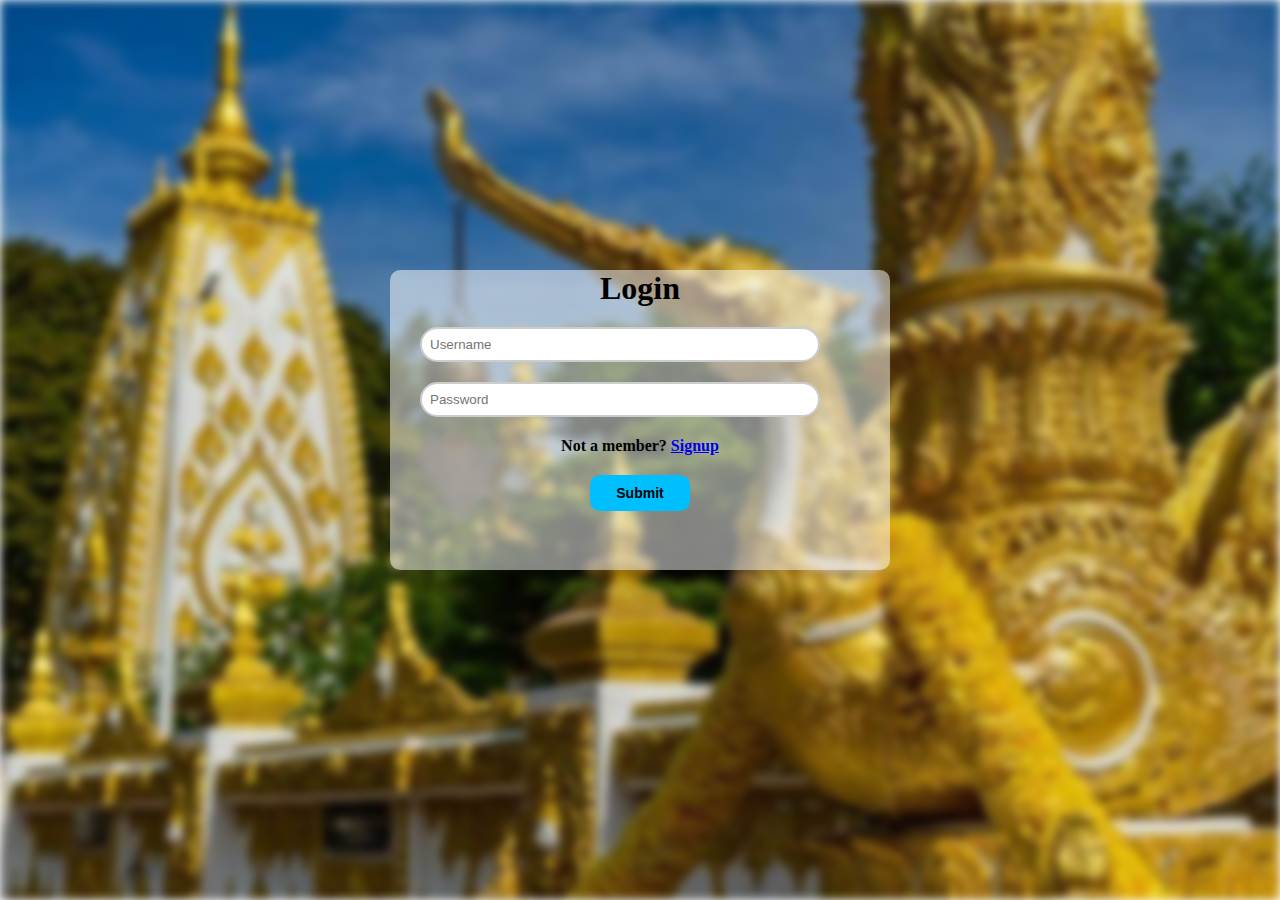
<file: login.html>
<!DOCTYPE html>
<head>
    <meta charset="UTF-8">
    <title>สถานที่ท่องเที่ยวในอุบลราชธานี</title>
    <link href="css/default.css" rel="stylesheet">
    <link href="css/style.css" rel="stylesheet">
</head>
<body>
    <header></header>
    <div class="box">
    <h1>Login</h1>
    <form action="index.html">
        <input type="text" placeholder="Username">
        <input type="text" placeholder="Password">
        <p>Not a member? <a href="signup.html">Signup</a></p>
        <input type="submit">
     </form>
    </div>
</body>
</file>
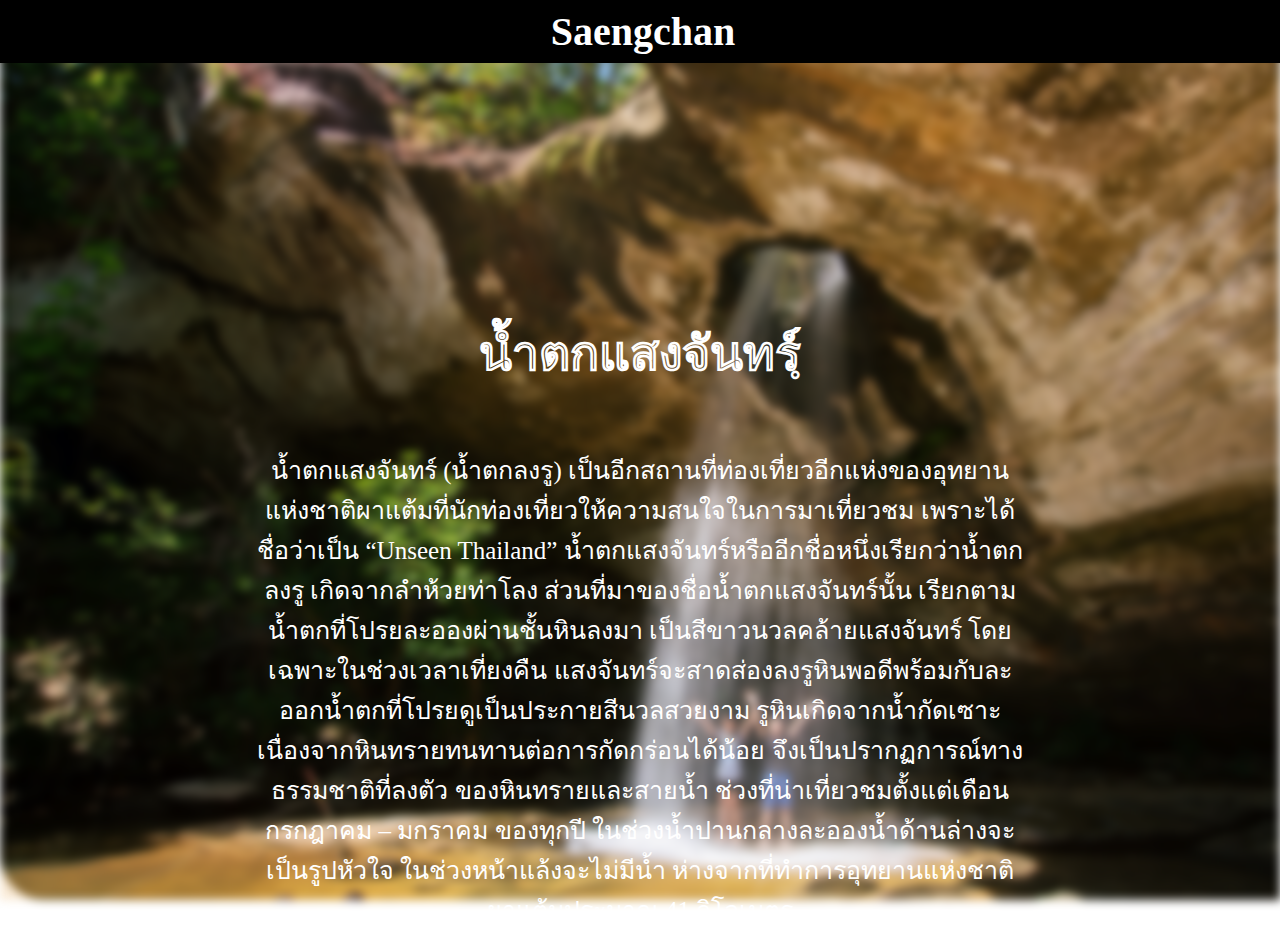
<file: Saengchan.html>
<!DOCTYPE html>
<head>
    <meta charset="UTF-8">
    <title>สถานที่ท่องเที่ยวอุบลราชธานี</title>
    <link href="css/default.css" rel="stylesheet">
    <link href="css/Saengchan.css" rel="stylesheet">
</head>
<body>
    <header></header>
    <nav>
        <div class="navbar">
            <h1>Saengchan</h1>
        </div>
    </nav>
    <h1 class="title">น้ำตกแสงจันทรฺ์</h1>
    <p class="sub">น้ำตกแสงจันทร์ (น้ำตกลงรู) เป็นอีกสถานที่ท่องเที่ยวอีกแห่งของอุทยานแห่งชาติผาแต้มที่นักท่องเที่ยวให้ความสนใจในการมาเที่ยวชม เพราะได้ชื่อว่าเป็น “Unseen Thailand” น้ำตกแสงจันทร์หรืออีกชื่อหนึ่งเรียกว่าน้ำตกลงรู เกิดจากลำห้วยท่าโลง ส่วนที่มาของชื่อน้ำตกแสงจันทร์นั้น เรียกตามน้ำตกที่โปรยละอองผ่านชั้นหินลงมา เป็นสีขาวนวลคล้ายแสงจันทร์ โดยเฉพาะในช่วงเวลาเที่ยงคืน แสงจันทร์จะสาดส่องลงรูหินพอดีพร้อมกับละออกน้ำตกที่โปรยดูเป็นประกายสีนวลสวยงาม รูหินเกิดจากน้ำกัดเซาะ เนื่องจากหินทรายทนทานต่อการกัดกร่อนได้น้อย จึงเป็นปรากฏการณ์ทางธรรมชาติที่ลงตัว ของหินทรายและสายน้ำ ช่วงที่น่าเที่ยวชมตั้งแต่เดือน กรกฎาคม – มกราคม ของทุกปี ในช่วงน้ำปานกลางละอองน้ำด้านล่างจะเป็นรูปหัวใจ ในช่วงหน้าแล้งจะไม่มีน้ำ ห่างจากที่ทำการอุทยานแห่งชาติผาแต้มประมาณ 41 กิโลเมตร</p>
</body>
</file>
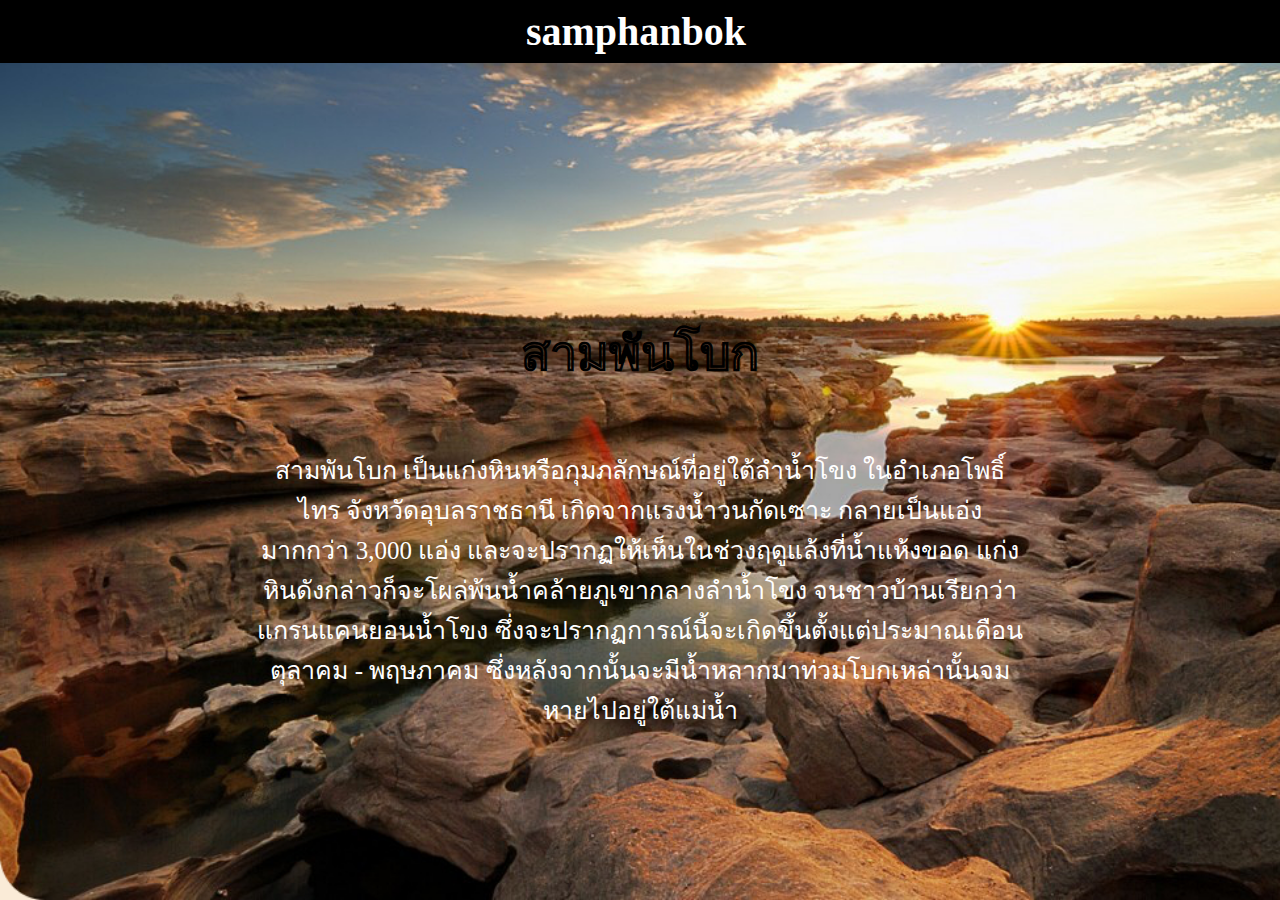
<file: samphanbok.html>
<!DOCTYPE html>
<head>
    <meta charset="UTF-8">
    <title>สถานที่ท่องเที่ยวในอุบลราชธานี</title>
    <link href="css/default.css" rel="stylesheet">
    <link href="css/samphanbok.css" rel="stylesheet">
</head>
<body>
    <header></header>
    <nav>
        <div class="navbar">
            <h1>samphanbok</h1>
        </div>
    </nav>
        <h1 class="title">สามพันโบก</h1>
        <p1 class="sub">สามพันโบก เป็นแก่งหินหรือกุมภลักษณ์ที่อยู่ใต้ลำน้ำโขง ในอำเภอโพธิ์ไทร จังหวัดอุบลราชธานี เกิดจากแรงน้ำวนกัดเซาะ กลายเป็นแอ่งมากกว่า 3,000 แอ่ง และจะปรากฏให้เห็นในช่วงฤดูแล้งที่น้ำแห้งขอด แก่งหินดังกล่าวก็จะโผล่พ้นน้ำคล้ายภูเขากลางลำน้ำโขง จนชาวบ้านเรียกว่า แกรนแคนยอนน้ำโขง ซึ่งจะปรากฏการณ์นี้จะเกิดขึ้นตั้งแต่ประมาณเดือนตุลาคม - พฤษภาคม ซึ่งหลังจากนั้นจะมีน้ำหลากมาท่วมโบกเหล่านั้นจมหายไปอยู่ใต้แม่น้ำ</p1>
</body>
</file>
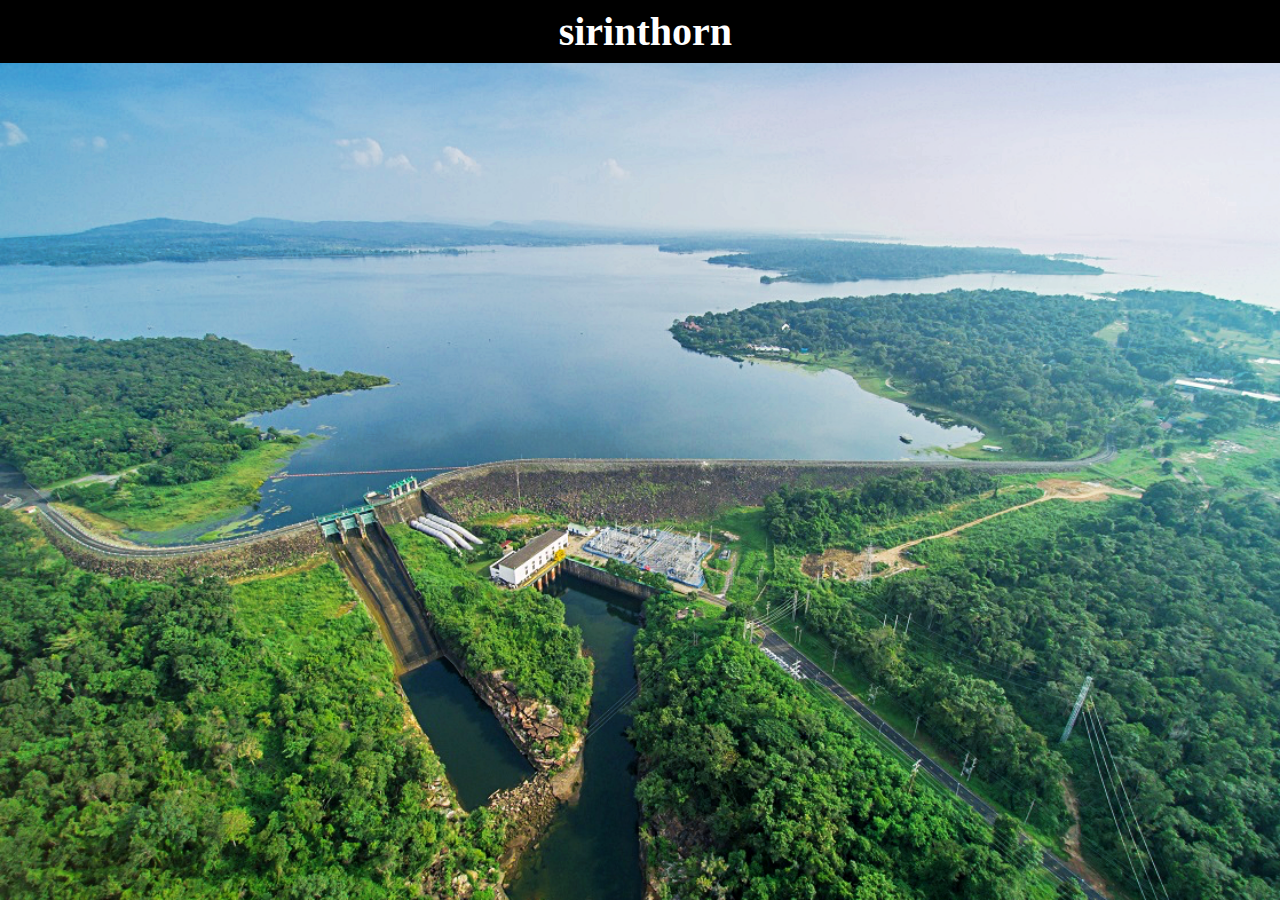
<file: sirinthorn.html>
<!DOCTYPE html>
<head>
    <meta charset="UTF">
    <title>สถานที่ท่องเที่ยวในอุบลราชธานี</title>
    <link href="css/default.css" rel="stylesheet">
    <link href="css/sirinthorn.css" rel="stylesheet">
</head>
<body>
    <header></header>
    <nav>
        <div class="navbar">
            <h1>sirinthorn</h1>
        </div>
    </nav>
</body>
</file>
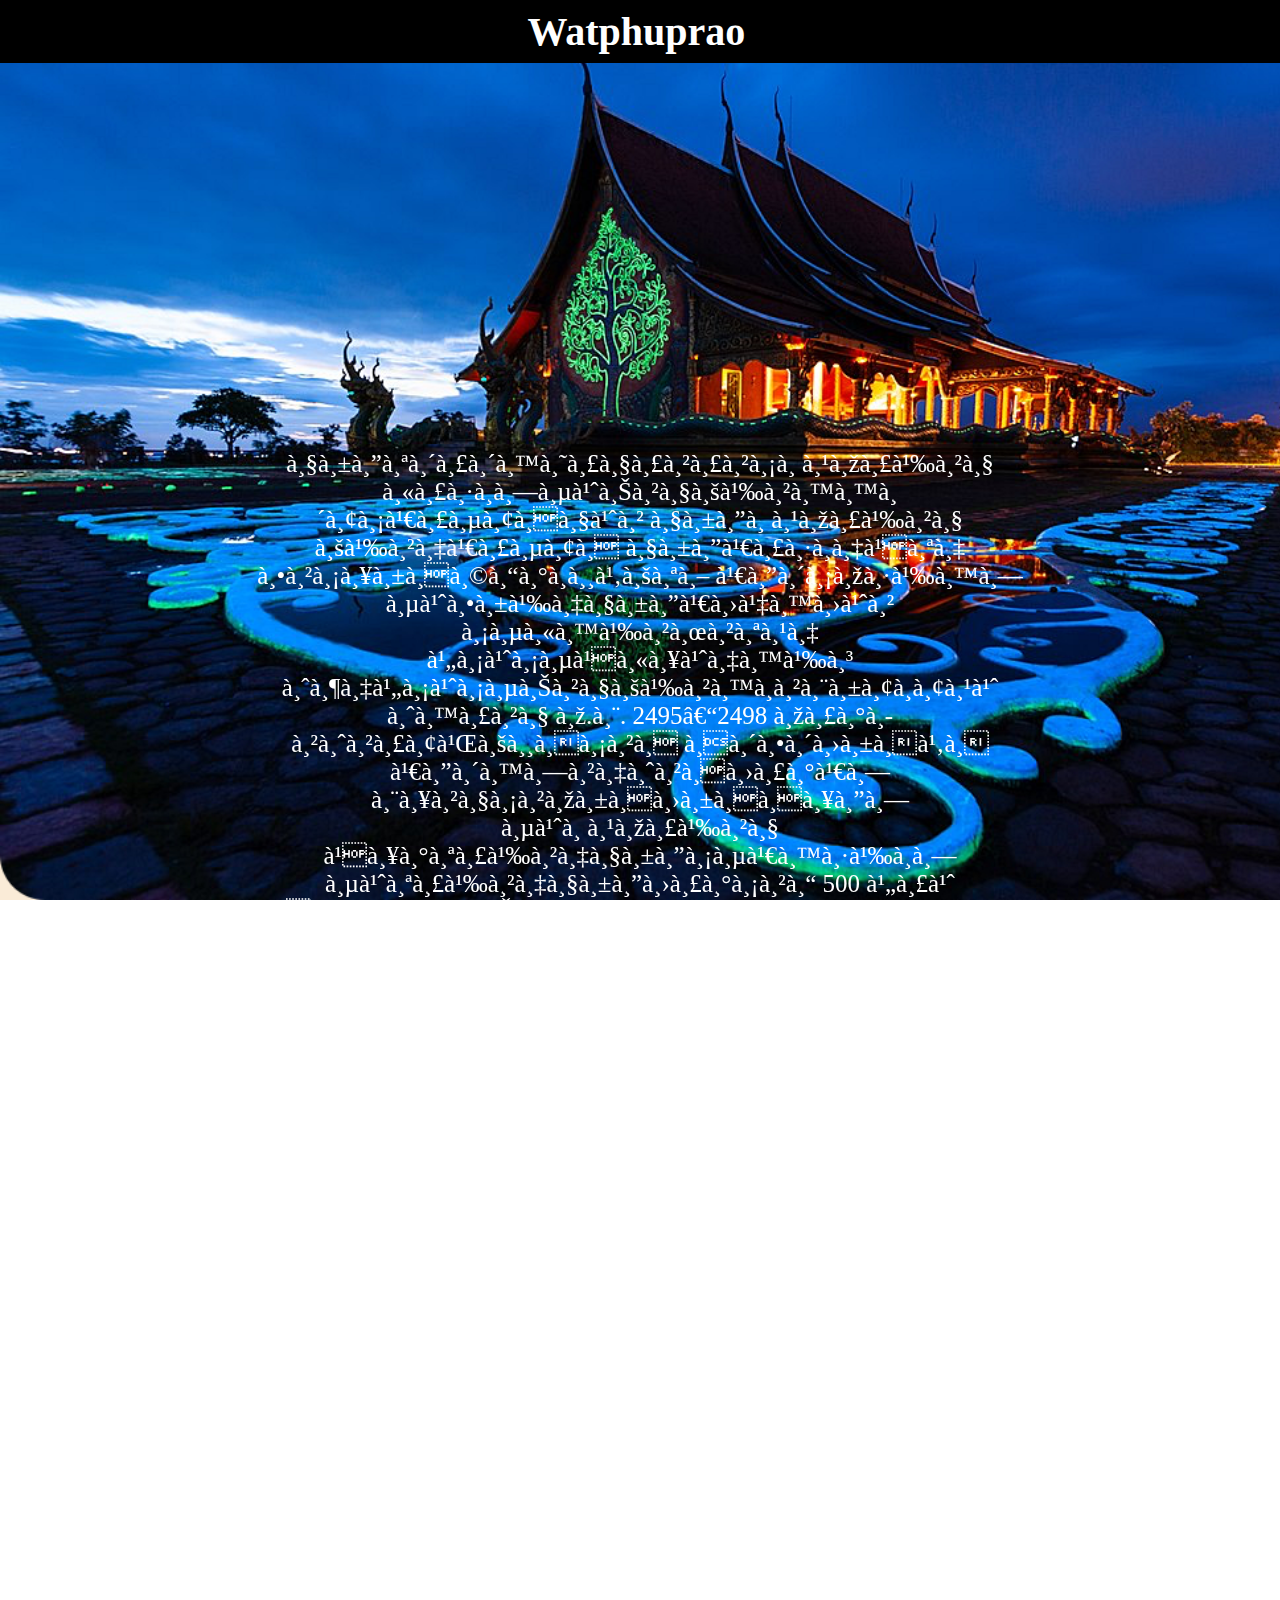
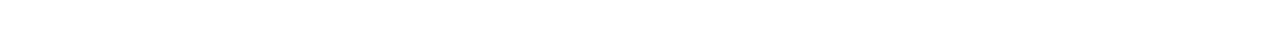
<file: Watphuprao.html>
<!DOCTYPE html>
<head>
    <meta charset="UTF">
    <title>สถานที่ท่องเที่ยวในอุบลราชธานี</title>
    <link href="css/default.css" rel="stylesheet">
    <link href="css/Watphuprao.css" rel="stylesheet">
</head>
<body>
    <header></header>
    <nav>
        <div class="navbar">
            <h1>Watphuprao</h1>
        </div>
    </nav>
    <h1 class="title">วัดภูพร้าว</h1>
    <p class="sub">วัดสิรินธรวรารามภูพร้าว หรือที่ชาวบ้านนิยมเรียกว่า วัดภูพร้าว บ้างเรียก วัดเรืองแสง ตามลักษณะอุโบสถ เดิมพื้นที่ตั้งวัดเป็นป่า มีหน้าผาสูง ไม่มีแหล่งน้ำ จึงไม่มีชาวบ้านอาศัยอยู่ จนราว พ.ศ. 2495–2498 พระอาจารย์บุญมาก ฐิติปัญโญ เดินทางจากประเทศลาวมาพักปักกลดที่ภูพร้าว และสร้างวัดมีเนื้อที่สร้างวัดประมาณ 500 ไร่ และให้ชื่อว่า "วัดภูพร้าว" ต่อมาราว พ.ศ. 2516–2517 พระอาจารย์บุญมากได้เดินทางกลับไปยังวัดภูมะโรง เมืองจำปาสัก เนื่องจากเกิดความไม่สงบทางการเมืองในประเทศลาว วัดภูพร้าวจึงถูกปล่อยร้างเรื่อยมา เมื่อ พ.ศ. 2535 อำเภอสิรินธรได้แยกตัวออกจากอำเภอพิบูลมังสาหาร จึงได้เปลี่ยนชื่อวัดมาเป็น "วัดสิรนธรวราราม" ตามชื่ออำเภอ จน พ.ศ. พ.ศ. 2542 พระครูกมลภาวนากร เจ้าอาวาสและผู้บูรณะพัฒนาวัดภูหล่น ตำบลสงยาง อำเภอศรีเมืองใหม่ จังหวัดอุบลราชธานี ได้เข้ามาบูรณะวัดจนได้รับอนุญาตตั้งวัดเมื่อวันที่ 2 พฤษภาคม พ.ศ. 2545 ในนาม "วัดสิรินธรวรารามภูพร้าว" มีเนื้อที่วัดทั้งหมด 15 ไร่ ได้รับพระราชทานวิสุงคามสีมาเมื่อวันที่ 26 กรกฎาคม พ.ศ. 2547</p>
</body>
</file>
<file: css/default.css>
* {
    top: 0;
    margin: 0;
    font-family: 'kanit' sans-serif;
    box-sizing: border-box;
    border-radius: 0;
    list-style: none;
}
.navbar {
    width: fixed;
    position: fixed;
    display: flex;
    justify-content: space-between;
    padding: 8px;
    background-color: black;
    color: #fff;
}
.navbar h1 {
    font-size: 40px;
    font-weight: bold;
    margin-left: 40px;
}
.navbar ul {
    display: flex;
}
.navbar ul li {
    display: flex;
    margin: 20px 30px;
}
.navbar ul li a {
    position: relative;
    font-size: 20px;
    align-items: center;
    text-align: center;
    cursor: pointer;
}
.navbar ul li a::after {
    content: '';
    position: absolute;
    background-color: #fff;
    width: 0;
    height: 2px;
    bottom: -10%;
    left: 50%;
    transform: translate(-50%);
    transition: all 0.2s ease;
}
.navbar ul li a:hover::after {
    width: 120%;
}
</file>
<file: css/style.css>
header {
    width: 100vw;
    height: 100vh;
    background-image: url('../img/detail-on-outside-of.jpg');
    background-size: cover;
    overflow: hidden;
    filter: blur(5px);
    background-color: antiquewhite;
}
.box {
    position:absolute;
    background-color: #ffffff80;
    color: #000;
    width: 500px;
    height: 300px;
    align-items: center;
    text-align: center;
    border-radius: 10px;
    left: 50%;
    transform: translateX(-50%);
    top: 30%;
}
.box form input[type=text] {
    display: flex;
    align-items: center;
    border-radius: 50px;
    border: 2px solid #ccc;
    margin: 20px 30px;
    padding: 8px;
    width: 80%;
    outline: none;
}
.box form input[type=text]:focus {
    border: 2px solid #888888;

}
.box form p {
    font-weight: bold;
}
.box form input[type=submit] {
    padding: 10px;
    width: 100px;
    margin: 20px 20px;
    background-color: dodgerblue;
    transition: all 0.2s ease;
    cursor: pointer;
    border-radius: 10px;
    border: 0;
    font-size: 14px;
    font-weight: bold;
}
.box form input[type=submit] {
    background-color: deepskyblue;
}
</file>
<file: css/Saengchan.css>
header {
    width: 100vw;
    height: 100vh;
    background-image: url('../img/checkinchill-25-08-2016-16.png');
    background-size: cover;
    overflow: hidden;
    filter: blur(5px);
    background-color: antiquewhite;
}

.navbar {
    width: 100%;
}

.navbar h1 {
    font-size: 40px;
    font-weight: bold;
    position: relative;
    transform: translateX(-70%);
    left: 50%;
}

.sub {
    position: absolute;
    top: 50%;
    text-align: center;
    color:#fff;
    width: 60%;
    left:50%;
    transform: translateX(-50%);
    font-size: 25px;
}

.title {
    position: absolute;
    width: 100%;
    top: 35%;
    text-align: center;
    color:transparent;
    -webkit-text-stroke: 1px #fff;
    font-size: 48px;
    display: flex;
    justify-content: center;
    transition: all 0.25s ease;
}

.title:hover {
    scale: 1.3;
    color: #fff;
    
}
</file>
<file: css/samphanbok.css>
header {
    width: 100vw;
    height: 100vh;
    background-image: url('../img/checkinchill-25-08-2016-2.png');
    background-size: cover;
    overflow: hidden;
    
    background-color: antiquewhite;
}
.navbar {
    width: 100%;
    position: fixed;
    display: flex;
    justify-content: space-between;
    padding: 8px;
    background-color: black;
    color: #fff;
}
.navbar h1 {
    font-size: 40px;
    font-weight: bold;
    position: relative;
    left: 50%;
    transform: translateX(-70%);
}
.navbar ul {
    display: flex;
}
.navbar ul li {
    display: flex;
    margin: 20px 30px;
}
.navbar ul li a {
    position: relative;
    font-size: 20px;
    align-items: center;
    text-align: center;
    cursor: pointer;
}
.navbar ul li a::after {
    content: '';
    position: absolute;
    background-color: #fff;
    width: 0;
    height: 2px;
    bottom: -10%;
    left: 50%;
    transform: translate(-50%);
    transition: all 0.25s ease;
}
.navbar ul li a:hover::after {
    width: 120%;
}
.sub {
    position: absolute;
    top: 50%;
    text-align: center;
    color: #fff;
    width: 60%;
    left:50%;
    transform: translateX(-50%);
    font-size: 25px;
}
.title {
    position: absolute;
    width: 100%;
    top: 35%;
    text-align: center;
    color:transparent;
    -webkit-text-stroke: 1px #000;
    font-size: 48px;
    display: flex;
    justify-content: center;
    transition: all 0.25s ease;
}
</file>
<file: css/sirinthorn.css>
header {
    width: 100vw;
    height: 100vh;
    background-image: url('../img/checkinchill-25-08-2016-23.png');
    background-size: cover;
    overflow: hidden;
    
    background-color: antiquewhite;
}

.navbar {
    width: 100%;
}

.navbar h1 {
    font-size: 40px;
    font-weight: bold;
    position: relative;
    transform: translateX(-70%);
    left: 50%;
}
</file>
<file: css/Watphuprao.css>
header {
    width: 100vw;
    height: 100vh;
    background-image: url('../img/checkinchill-25-08-2016-9.png');
    background-size: cover;
    overflow: hidden;
    background-color: antiquewhite;
    
}

.navbar {
    width: 100%;
}

.navbar h1 {
    font-size: 40px;
    font-weight: bold;
    left: 50%;
    transform: translateX(-70%);
    position: relative;
    
}
.title {
    position: absolute;
    width: 100%;
    top: 35%;
    text-align: center;
    color:transparent;
    font-size: 48px;
    display: flex;
    justify-content: center;
    transition: all 0.2s ease;
}

.sub {
    position: absolute;
    top: 50%;
    text-align: center;
    color: #fff;
    width: 60%;
    left: 50%;
    transform: translateX(-50%);
    font-size: 25px;
}
</file>
